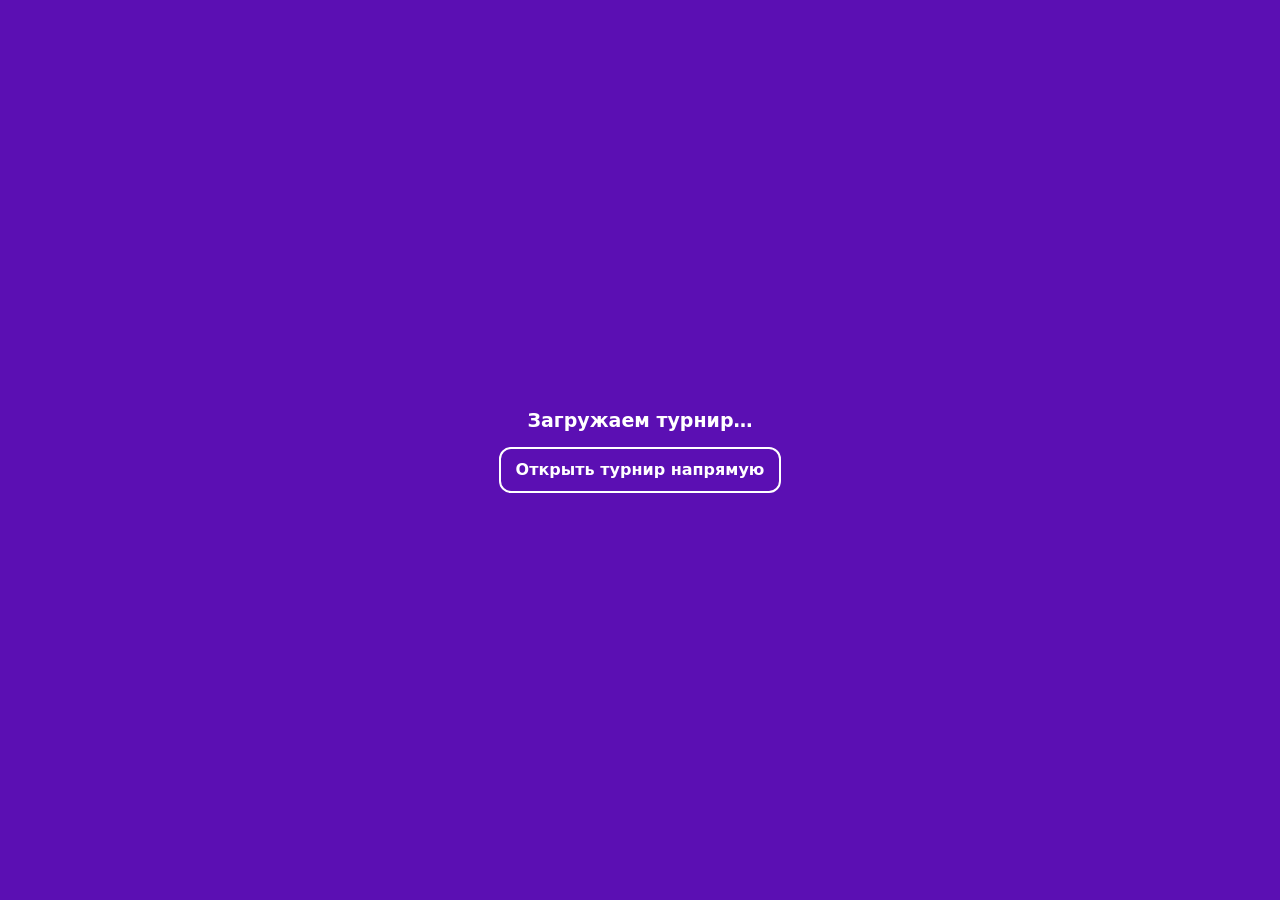
<file: index.html>
<!DOCTYPE html>
<html lang="ru">
<head>
<meta charset="UTF-8">
<meta name="viewport" content="width=device-width, initial-scale=1">
<title>🏆 Турнир</title>
<meta name="description" content="Турнир: таблица, матчи и кто с кем играет">
<link rel="icon" href="data:image/svg+xml,<svg xmlns='http://www.w3.org/2000/svg' viewBox='0 0 100 100'><text y='.9em' font-size='90'>🏆</text></svg>">
<style>
  html,body{margin:0;height:100%;background:#5b0fb3;overflow:hidden}
  iframe{position:fixed;inset:0;width:100%;height:100%;border:0}
</style>
<link rel="stylesheet" href="tournament-loading.css">
</head>
<body>
<main id="embed-status" class="embed-status">
  <p id="embed-message" role="status">Загружаем турнир…</p>
  <a id="embed-direct" href="https://script.google.com/macros/s/AKfycbwyY5ndFXHC8v3JwyArlJXj_LgF10CIY5P91Wabc7gTKqBATdmZSujqPGi79h4heHHQyQ/exec?screen=home&amp;revision=player-sticker">Открыть турнир напрямую</a>
</main>
<iframe data-src="https://script.google.com/macros/s/AKfycbwyY5ndFXHC8v3JwyArlJXj_LgF10CIY5P91Wabc7gTKqBATdmZSujqPGi79h4heHHQyQ/exec?screen=home&amp;revision=player-sticker" title="Турнир" allow="clipboard-write"></iframe>
<script src="embed-tournament.js?v=ready"></script>
</body>
</html>
</file>
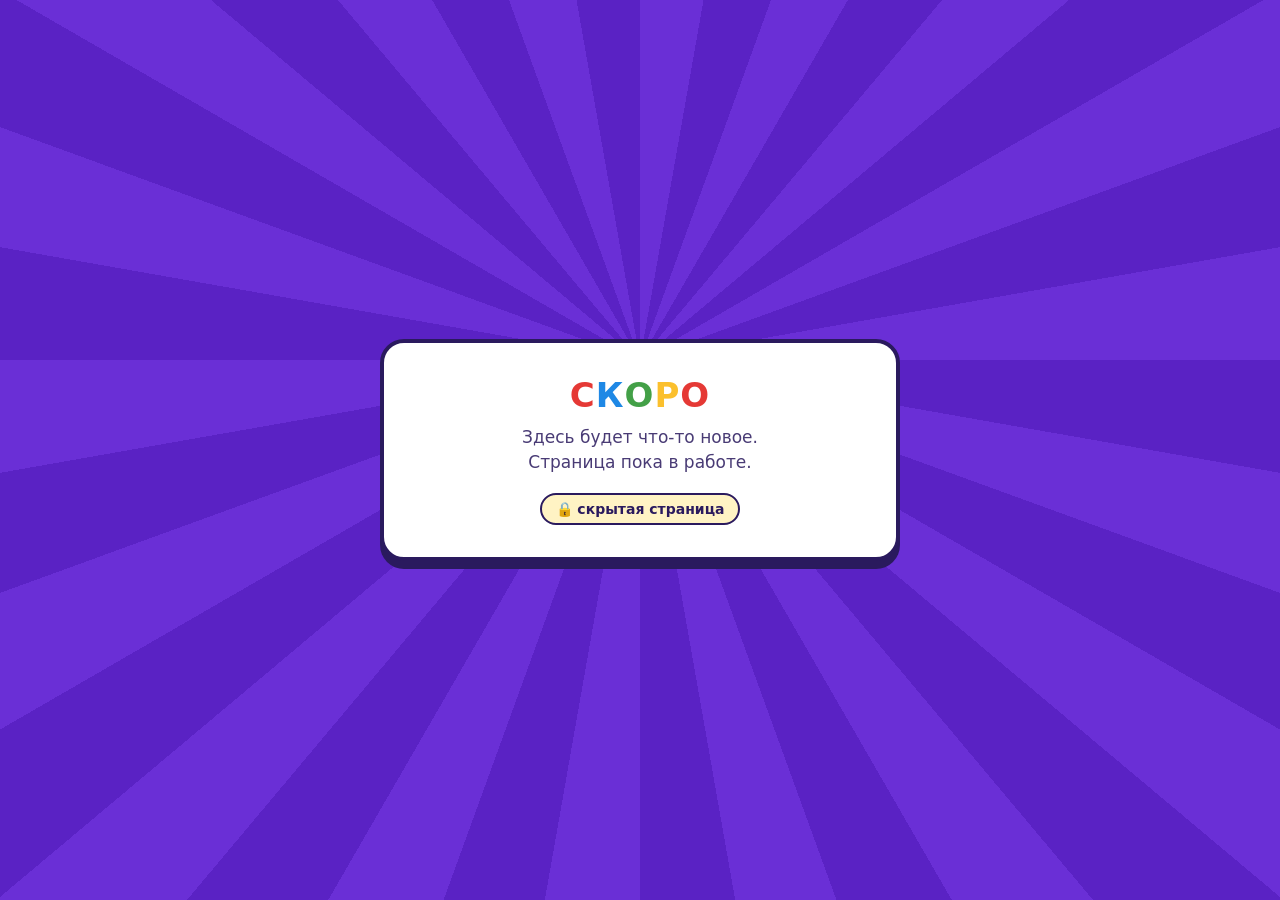
<file: admin/index.html>
<!DOCTYPE html>
<html lang="ru">
<head>
<meta charset="utf-8">
<meta name="viewport" content="width=device-width,initial-scale=1">
<meta name="robots" content="noindex,nofollow,noarchive">
<title>Личная страница</title>
<style>
  *{box-sizing:border-box;margin:0}
  body{min-height:100vh;display:flex;align-items:center;justify-content:center;padding:24px;
    font-family:system-ui,-apple-system,"Segoe UI",Roboto,sans-serif;color:#fff;
    background:repeating-conic-gradient(from 0deg at 50% 40%,#6a2fd6 0 10deg,#5a22c4 10deg 20deg)}
  .card{background:#fff;color:#2a1a5e;border:4px solid #2a1a5e;border-radius:24px;
    box-shadow:0 8px 0 #2a1a5e;padding:32px 28px;max-width:520px;width:100%;text-align:center}
  h1{font-size:34px;font-weight:900;letter-spacing:1px;margin-bottom:10px}
  h1 span:nth-child(4n+1){color:#e53935} h1 span:nth-child(4n+2){color:#1e88e5}
  h1 span:nth-child(4n+3){color:#43a047} h1 span:nth-child(4n){color:#fbc02d}
  p{font-size:17px;line-height:1.45;opacity:.85}
  .tag{display:inline-block;margin-top:18px;padding:6px 14px;border-radius:999px;
    background:#fff3c4;border:2px solid #2a1a5e;font-weight:800;font-size:14px}
</style>
</head>
<body>
  <div class="card">
    <h1><span>С</span><span>К</span><span>О</span><span>Р</span><span>О</span></h1>
    <p>Здесь будет что-то новое.<br>Страница пока в работе.</p>
    <div class="tag">🔒 скрытая страница</div>
  </div>
</body>
</html>
</file>
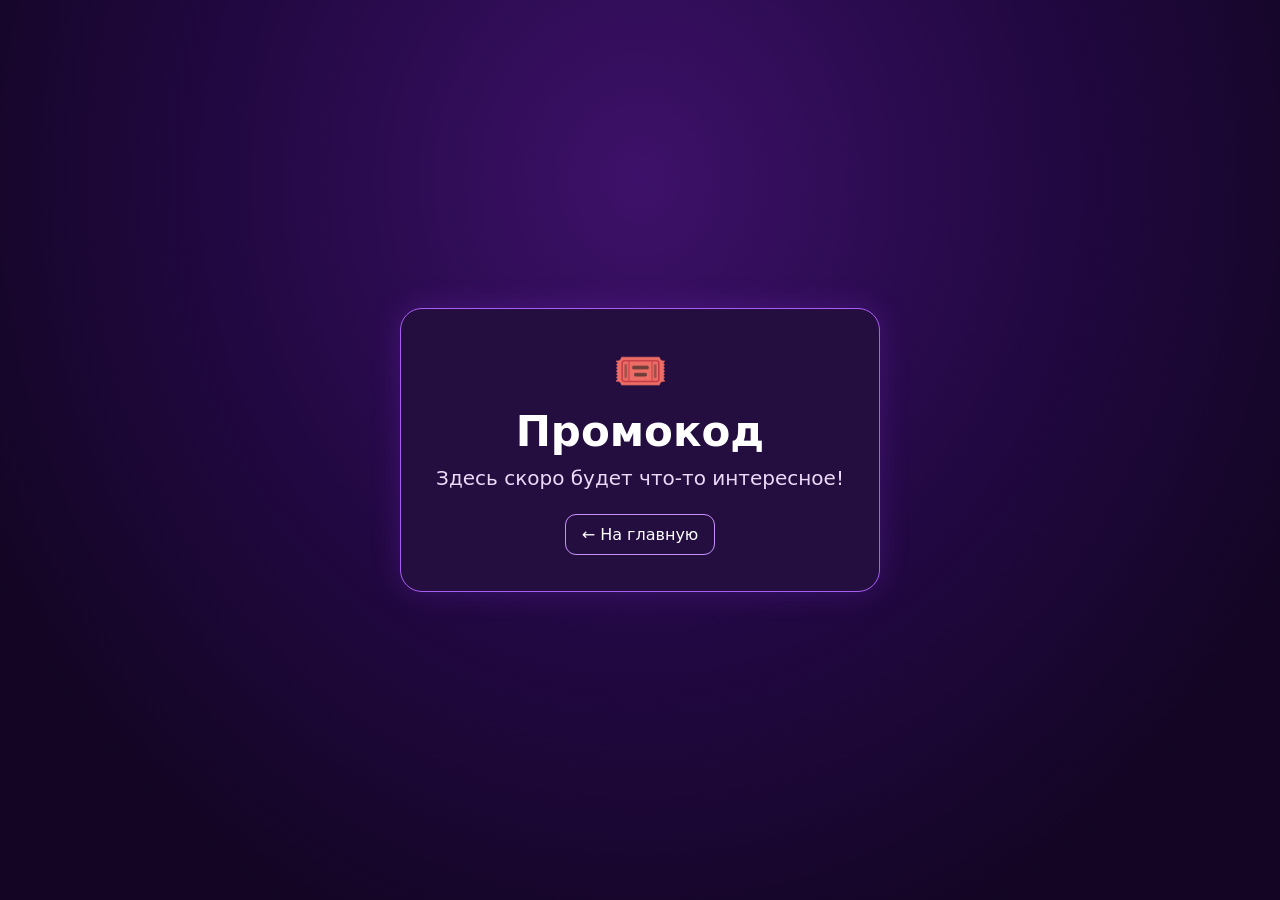
<file: promo/index.html>
<!doctype html>
<html lang="ru">
<head>
<meta charset="utf-8">
<meta name="viewport" content="width=device-width, initial-scale=1">
<title>Промокод · Турнир</title>
<link rel="stylesheet" href="../tournament-placeholder.css">
</head>
<body>
<main class="placeholder">
  <span class="icon" aria-hidden="true">🎟️</span>
  <h1>Промокод</h1>
  <p>Здесь скоро будет что-то интересное!</p>
  <a href="../">← На главную</a>
</main>
</body>
</html>
</file>
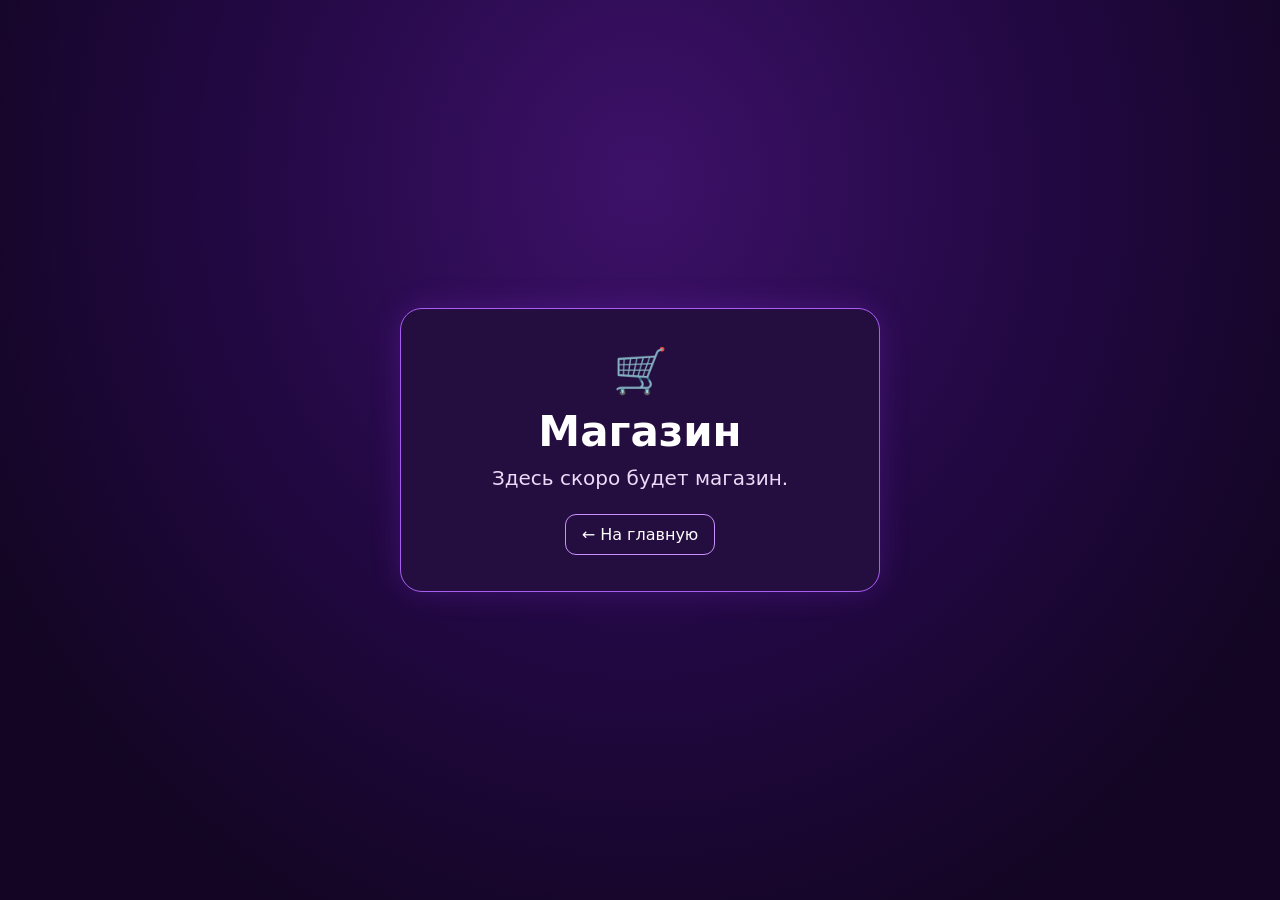
<file: shop/index.html>
<!doctype html>
<html lang="ru">
<head>
<meta charset="utf-8">
<meta name="viewport" content="width=device-width, initial-scale=1">
<title>Магазин · Турнир</title>
<link rel="stylesheet" href="../tournament-placeholder.css">
</head>
<body>
<main class="placeholder">
  <span class="icon" aria-hidden="true">🛒</span>
  <h1>Магазин</h1>
  <p>Здесь скоро будет магазин.</p>
  <a href="../">← На главную</a>
</main>
</body>
</html>
</file>
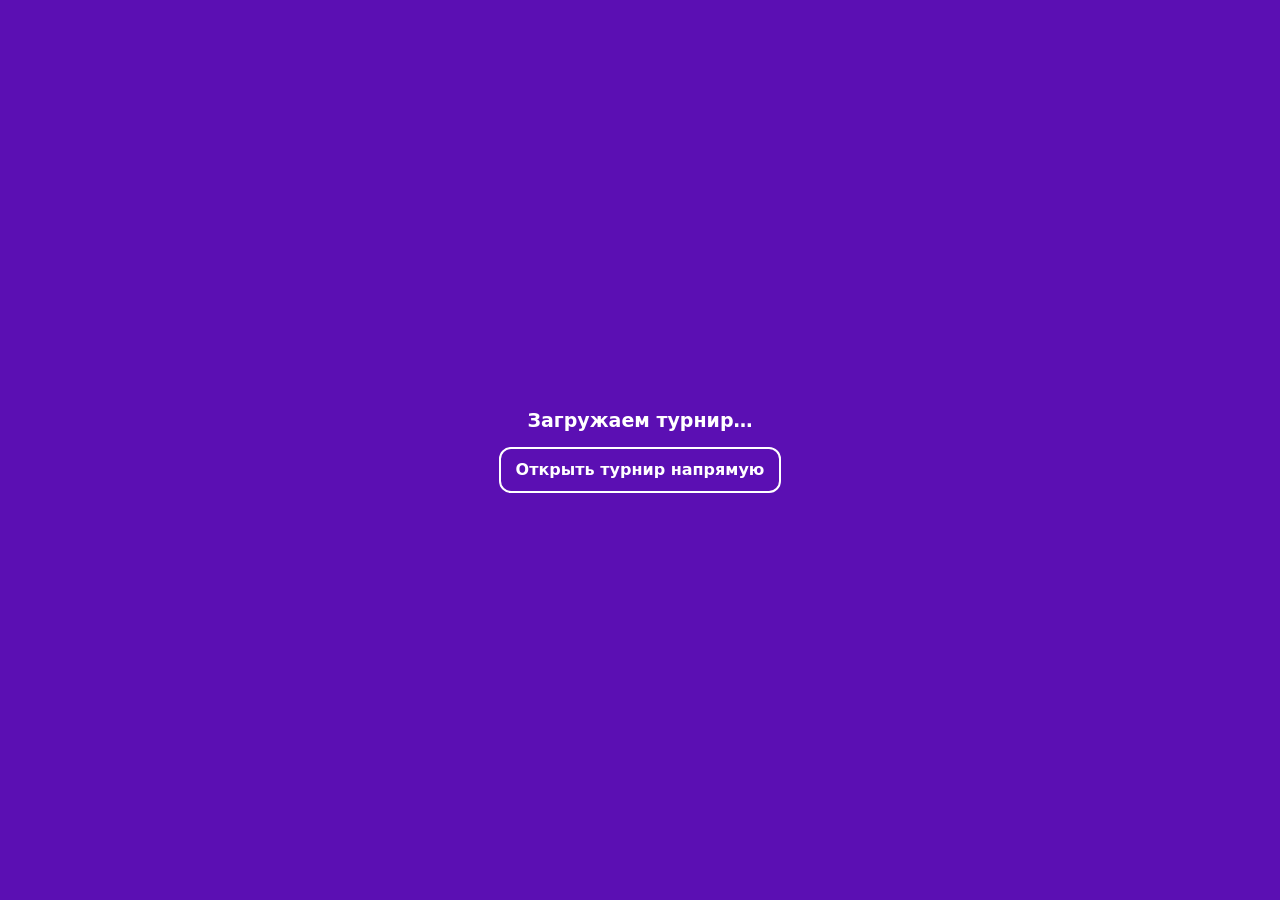
<file: tournament/index.html>
<!DOCTYPE html>
<html lang="ru">
<head>
<meta charset="UTF-8">
<meta name="viewport" content="width=device-width, initial-scale=1">
<title>🏆 Ноябрьский</title>
<meta name="description" content="Турнир: таблица, матчи и кто с кем играет">
<link rel="icon" href="data:image/svg+xml,<svg xmlns='http://www.w3.org/2000/svg' viewBox='0 0 100 100'><text y='.9em' font-size='90'>🏆</text></svg>">
<style>
  html,body{margin:0;height:100%;background:#5b0fb3;overflow:hidden}
  iframe{position:fixed;inset:0;width:100%;height:100%;border:0}
</style>
<link rel="stylesheet" href="../tournament-loading.css">
</head>
<body>
<main id="embed-status" class="embed-status">
  <p id="embed-message" role="status">Загружаем турнир…</p>
  <a id="embed-direct" href="https://script.google.com/macros/s/AKfycbwyY5ndFXHC8v3JwyArlJXj_LgF10CIY5P91Wabc7gTKqBATdmZSujqPGi79h4heHHQyQ/exec?revision=november">Открыть турнир напрямую</a>
</main>
<iframe data-src="https://script.google.com/macros/s/AKfycbwyY5ndFXHC8v3JwyArlJXj_LgF10CIY5P91Wabc7gTKqBATdmZSujqPGi79h4heHHQyQ/exec?revision=november" title="Турнир" allow="clipboard-write"></iframe>
<script src="../embed-tournament.js?v=ready"></script>
</body>
</html>
</file>
<file: tournament-loading.css>
.embed-status{
  min-height:100vh;min-height:100svh;box-sizing:border-box;display:grid;align-content:center;
  justify-items:center;gap:14px;padding:24px;color:#fff;text-align:center;font:700 19px/1.4 system-ui,sans-serif;
}
.embed-status[hidden]{display:none}
.embed-status p{margin:0}
.embed-status a{
  display:inline-block;padding:10px 15px;border:2px solid #fff;border-radius:12px;
  color:#fff;font-size:16px;text-decoration:none;
}
.embed-status a:focus-visible,.embed-status a:hover{background:#410d7a;outline:2px solid #fff;outline-offset:3px}
iframe[data-src]:not(.embed-ready){visibility:hidden}
</file>
<file: tournament-placeholder.css>
:root{color-scheme:dark;font-family:system-ui,sans-serif;background:#160624;color:#fff}
*{box-sizing:border-box}
body{margin:0;min-height:100vh;min-height:100svh;display:grid;place-items:center;padding:24px;
background:radial-gradient(ellipse at 50% 20%,#3d1169 0%,#210841 47%,#130523 82%)}
.placeholder{width:min(100%,480px);padding:36px 20px;text-align:center;border-radius:22px;border:1px solid #aa5df2;
background:#240e3f;box-shadow:0 0 30px #9a34f437}
.icon{display:block;font-size:44px}
h1{margin:10px 0;font-size:clamp(28px,7vw,42px)}
p{margin:0 0 24px;color:#ebdaf8;font-size:clamp(17px,4vw,20px)}
a{display:inline-block;padding:10px 16px;border:1px solid #c891ff;border-radius:11px;color:#fff;text-decoration:none}
a:hover,a:focus-visible{background:#56238c;outline:2px solid #f5dcff;outline-offset:3px}
</file>
